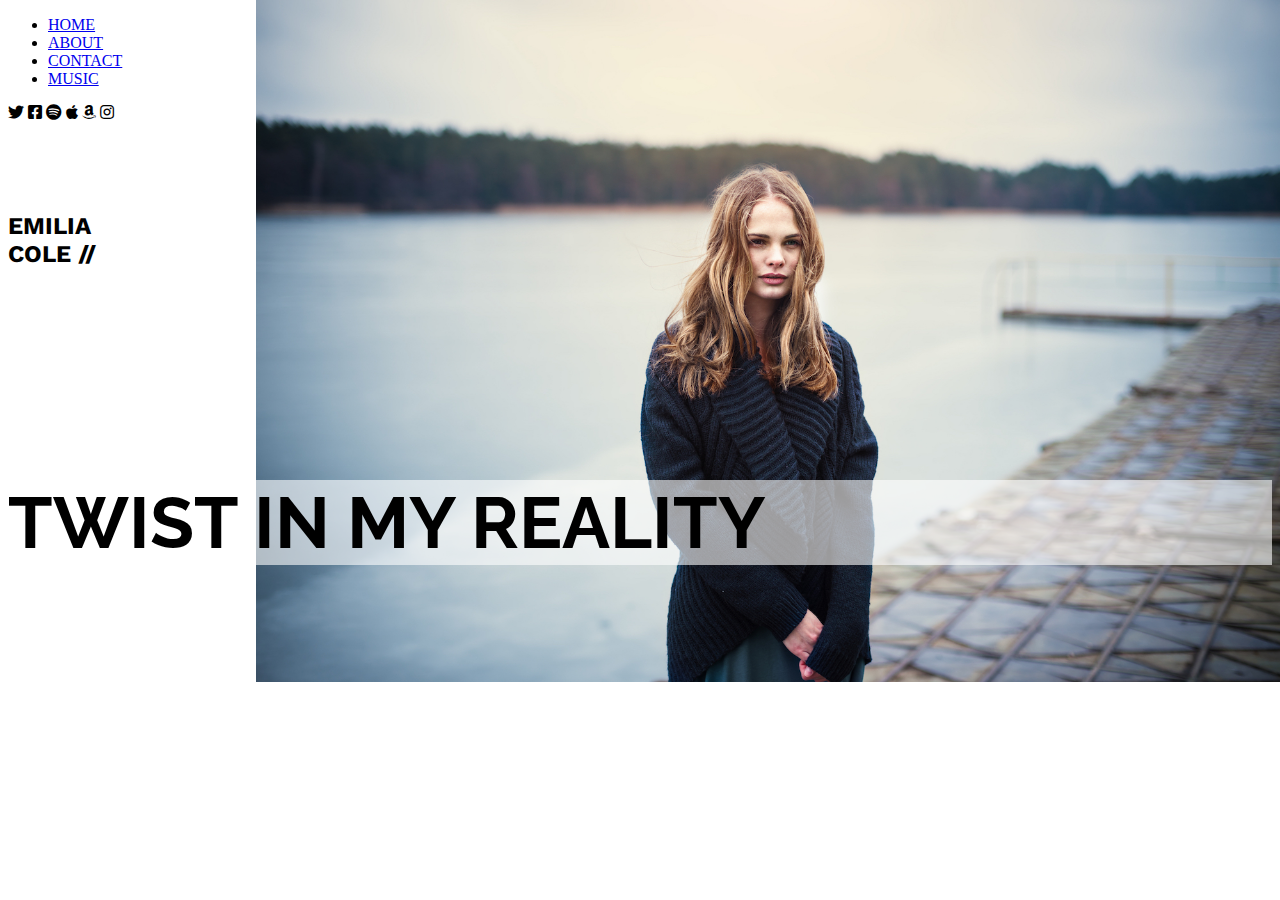
<file: index.html>
<!DOCTYPE html>
<html lang="en">
<head>
    <meta charset="UTF-8">
    <meta http-equiv="X-UA-Compatible" content="IE=edge">
    <meta name="viewport" content="width=device-width, initial-scale=1.0">
    <link rel= "stylesheet" href="https://cdnjs.cloudflare.com/ajax/libs/font-awesome/5.15.2/css/all.min.css">
    <link href="https://fonts.googleapis.com/css2?family=Open+Sans:wght@300&display=swap" rel="stylesheet">
    <link href="https://fonts.googleapis.com/css2?family=Raleway:wght@100&display=swap" rel="stylesheet">
    <link href="https://fonts.googleapis.com/css2?family=Work+Sans:wght@100&display=swap" rel="stylesheet"> 
    <link rel="stylesheet" href="css/gral.css">  
    <title>EMILIA COLE</title>
</head>
<body class="bodyhome"> 
<p class="menu">
    <ul>
        <li><a href= “home.html”>HOME</a></li>
        <li><a href="about.html">ABOUT</a></li>
        <li><a href= "contact.html">CONTACT</a></li>
        <li><a href= "music.html"> MUSIC</a></li>
    </ul>
</p>
    <p class="iconos1">
        <i class="fab fa-twitter"></i>
        <i class="fab fa-facebook-square"></i>
        <i class="fab fa-spotify"></i>
        <i class="fab fa-apple"></i>
        <i class="fab fa-amazon"></i>
        <i class="fab fa-instagram"></i>
    </p>
    <br>
    <br>
    <br>
    <h2 class="emilia_cole">EMILIA
    <br>
    COLE //</h2>
    <br>
    <br>
    <br>
    <br>
    <br>
    <br>
    <br>
    <br>
    <h1 class="twist_in_my_reality">TWIST IN MY REALITY</h1>
</body>
</html>
</file>
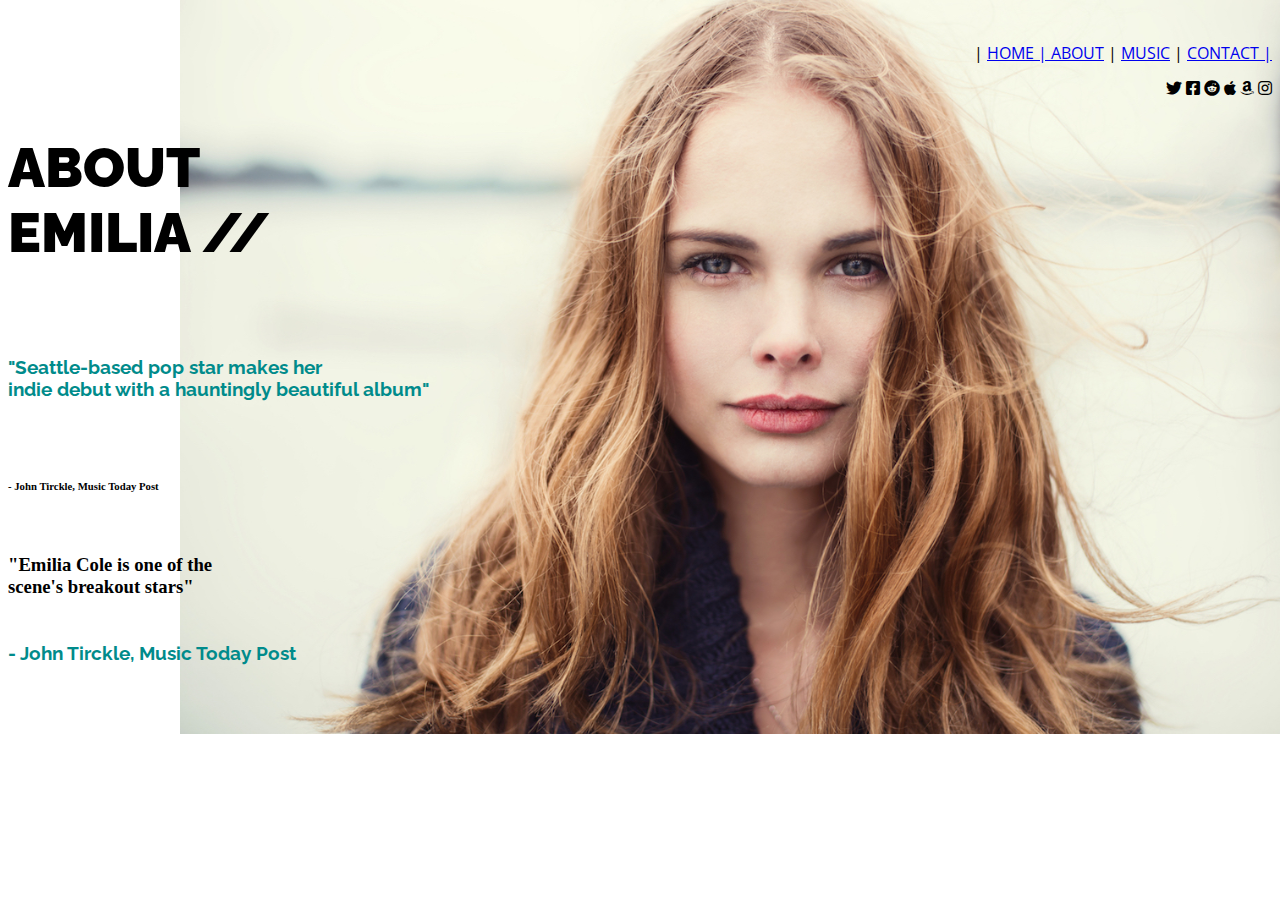
<file: about.html>
<!DOCTYPE html>
<html lang="en">
<head>
    <meta charset="UTF-8">
    <meta http-equiv="X-UA-Compatible" content="IE=edge">
    <meta name="viewport" content="width=device-width, initial-scale=1.0">
    <link rel= "stylesheet" href="https://cdnjs.cloudflare.com/ajax/libs/font-awesome/5.15.2/css/all.min.css">
    <link href="https://fonts.googleapis.com/css2?family=Open+Sans:wght@300&display=swap" rel="stylesheet">
    <link href="https://fonts.googleapis.com/css2?family=Raleway:wght@100&display=swap" rel="stylesheet">
    <link href="https://fonts.googleapis.com/css2?family=Work+Sans:wght@100&display=swap" rel="stylesheet"> 
    <link rel="stylesheet" href="css/gral.css">  
    <title>EMILIA COLE / ABOUT </title>
​
</head>
<body class="bodyabout">
    <p class="menu2"> 
        | <a href="index.html">HOME | </a><a href="about.html">ABOUT</a> | <a href="music.html">MUSIC</a> | <a href="contact.html">CONTACT |</a> 
    </p>
    <p class="iconos">
        <i class="fab fa-twitter"></i>
        <i class="fab fa-facebook-square"></i>
        <i class="fab fa-reddit"></i>
        <i class="fab fa-apple"></i>
        <i class="fab fa-amazon"></i>
        <i class="fab fa-instagram"></i>
    </p>
    
    <h1 class="aboutemilia"> ABOUT
    <br> 
    EMILIA // 
    </h1>
    <br>
    <br>
    <h3 class="description">"Seattle-based pop star makes her
    <br>
    indie debut with a hauntingly beautiful album" </h3>
    <br>
    <br>
    <h6 class="descrption2">- John Tirckle, Music Today Post</h6>
    <br>
    <h3 class="descrption">"Emilia Cole is one of the
    <br>
    scene's breakout stars" </h3>
    <h6 class="description2">- John Tirckle, Music Today Post </h6>
    
​
</body>
</html>
</file>
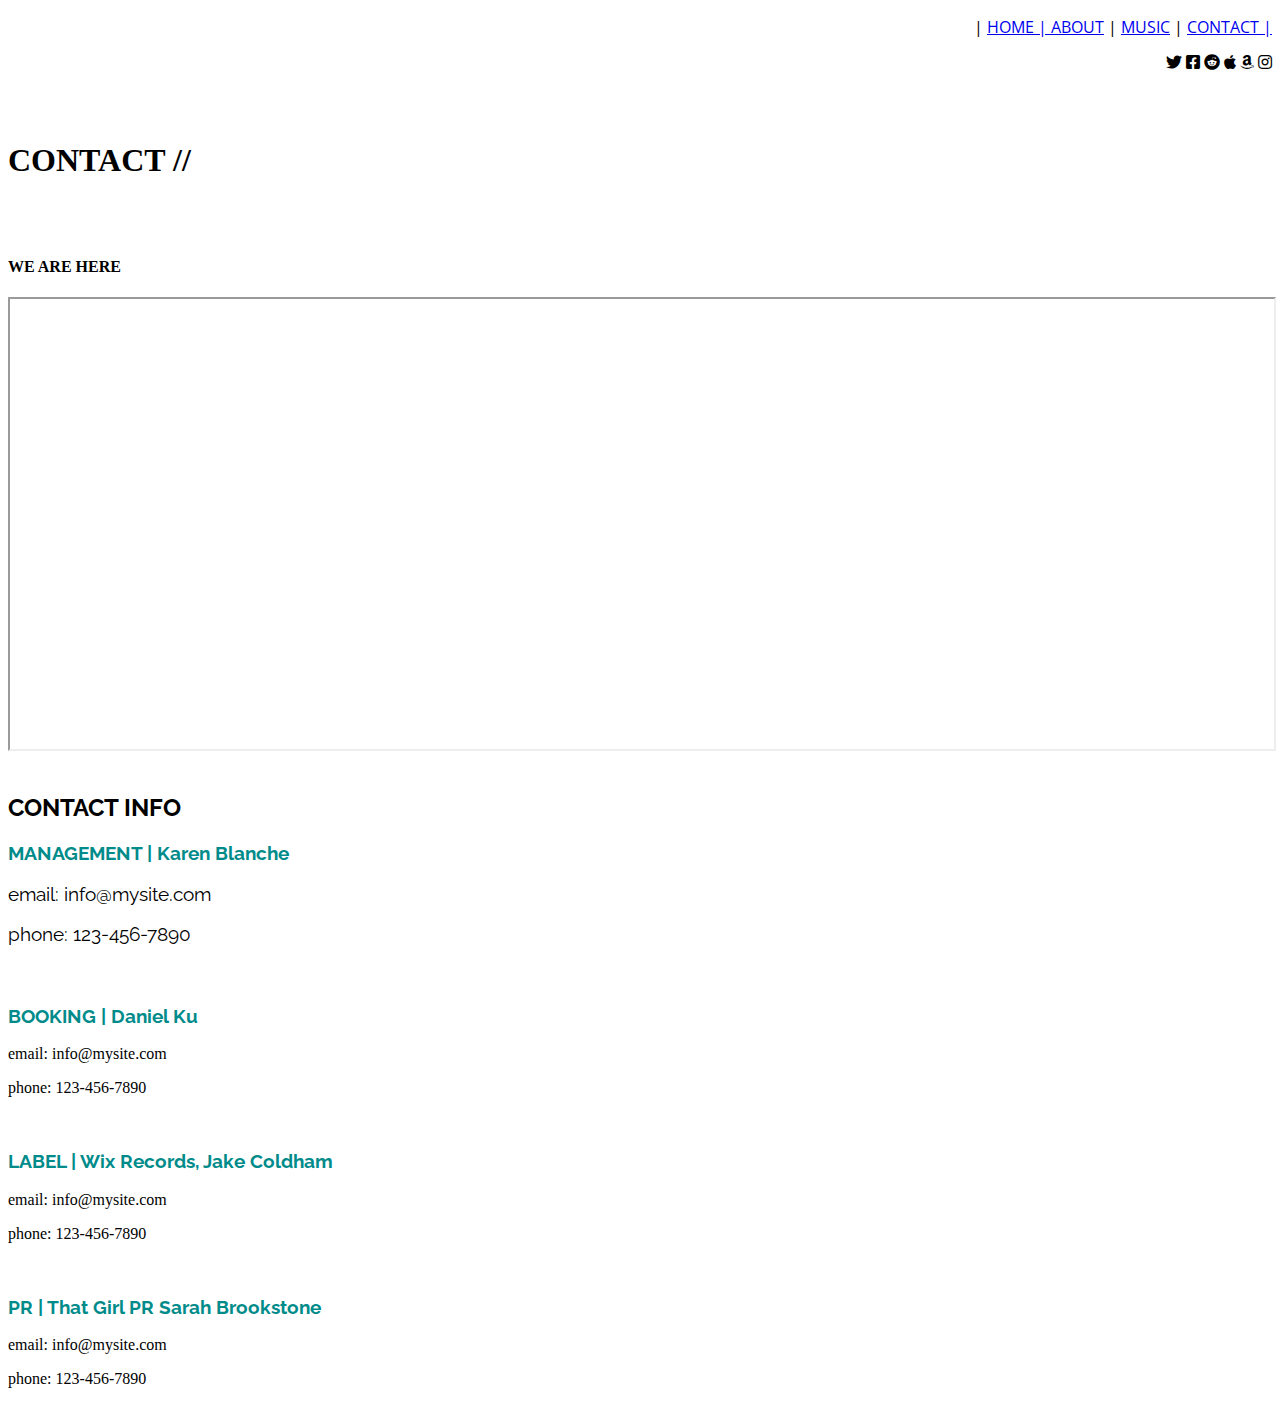
<file: contact.html>
<!DOCTYPE html>
<html lang="en">
<head>
    <meta charset="UTF-8">
    <meta http-equiv="X-UA-Compatible" content="IE=edge">
    <meta name="viewport" content="width=device-width, initial-scale=1.0">
    <link rel= "stylesheet" href="https://cdnjs.cloudflare.com/ajax/libs/font-awesome/5.15.2/css/all.min.css">
    <link href="https://fonts.googleapis.com/css2?family=Open+Sans:wght@300&display=swap" rel="stylesheet">
    <link href="https://fonts.googleapis.com/css2?family=Raleway:wght@100&display=swap" rel="stylesheet">
    <link href="https://fonts.googleapis.com/css2?family=Work+Sans:wght@100&display=swap" rel="stylesheet"> 
    <link rel="stylesheet" href="css/gral.css">  
    <title>EMILIA COLE / CONTACT </title>
</head>
<body>
    <p class="menu2"> 
        | <a href="index.html">HOME | </a><a href="about.html">ABOUT</a> | <a href="music.html">MUSIC</a> | <a href="contact.html">CONTACT |</a> 
    </p>
    <p class="iconos">
        <i class="fab fa-twitter"></i>
        <i class="fab fa-facebook-square"></i>
        <i class="fab fa-reddit"></i>
        <i class="fab fa-apple"></i>
        <i class="fab fa-amazon"></i>
        <i class="fab fa-instagram"></i>
    </p>
    <p class="contact">
    <h1>CONTACT //</h1>
    <br>
    <br>
    <h4 class="we_are_here">WE ARE HERE</h4>
    <iframe src="https://www.google.com/maps/embed?pb=!1m18!1m12!1m3!1d317718.69319292053!2d-0.3817765050863085!3d51.528307984912544!2m3!1f0!2f0!3f0!3m2!1i1024!2i768!4f13.1!3m3!1m2!1s0x47d8a00baf21de75%3A0x52963a5addd52a99!2sLondres%2C%20Reino%20Unido!5e0!3m2!1ses!2sar!4v1616030804605!5m2!1ses!2sar" width="100%" height="450"></iframe>
    <br>
    <br>
    <h2 class="contactinfo">CONTACT INFO</h2>
    <h3 class="management">MANAGEMENT | Karen Blanche </p>
    <p class="mail">email: info@mysite.com</p>
    <p class="phone">phone: 123-456-7890</p>
    <br>
    <h3 class="BOOKING">BOOKING | Daniel Ku </h3>
    <p class="mail">email: info@mysite.com</p>
    <p class="phone">phone: 123-456-7890</p>
    <br>
    <h3 class="LABEL">LABEL | Wix Records, Jake Coldham</h3>
    <p class="mail">email: info@mysite.com</p>
    <p class="phone">phone: 123-456-7890</p>
    <br>
    <h3 class="PR">PR | That Girl PR Sarah Brookstone</h3>
    <p class="mail">email: info@mysite.com</p>
    <p class="phone">phone: 123-456-7890</p>

</body>
</html>
</file>
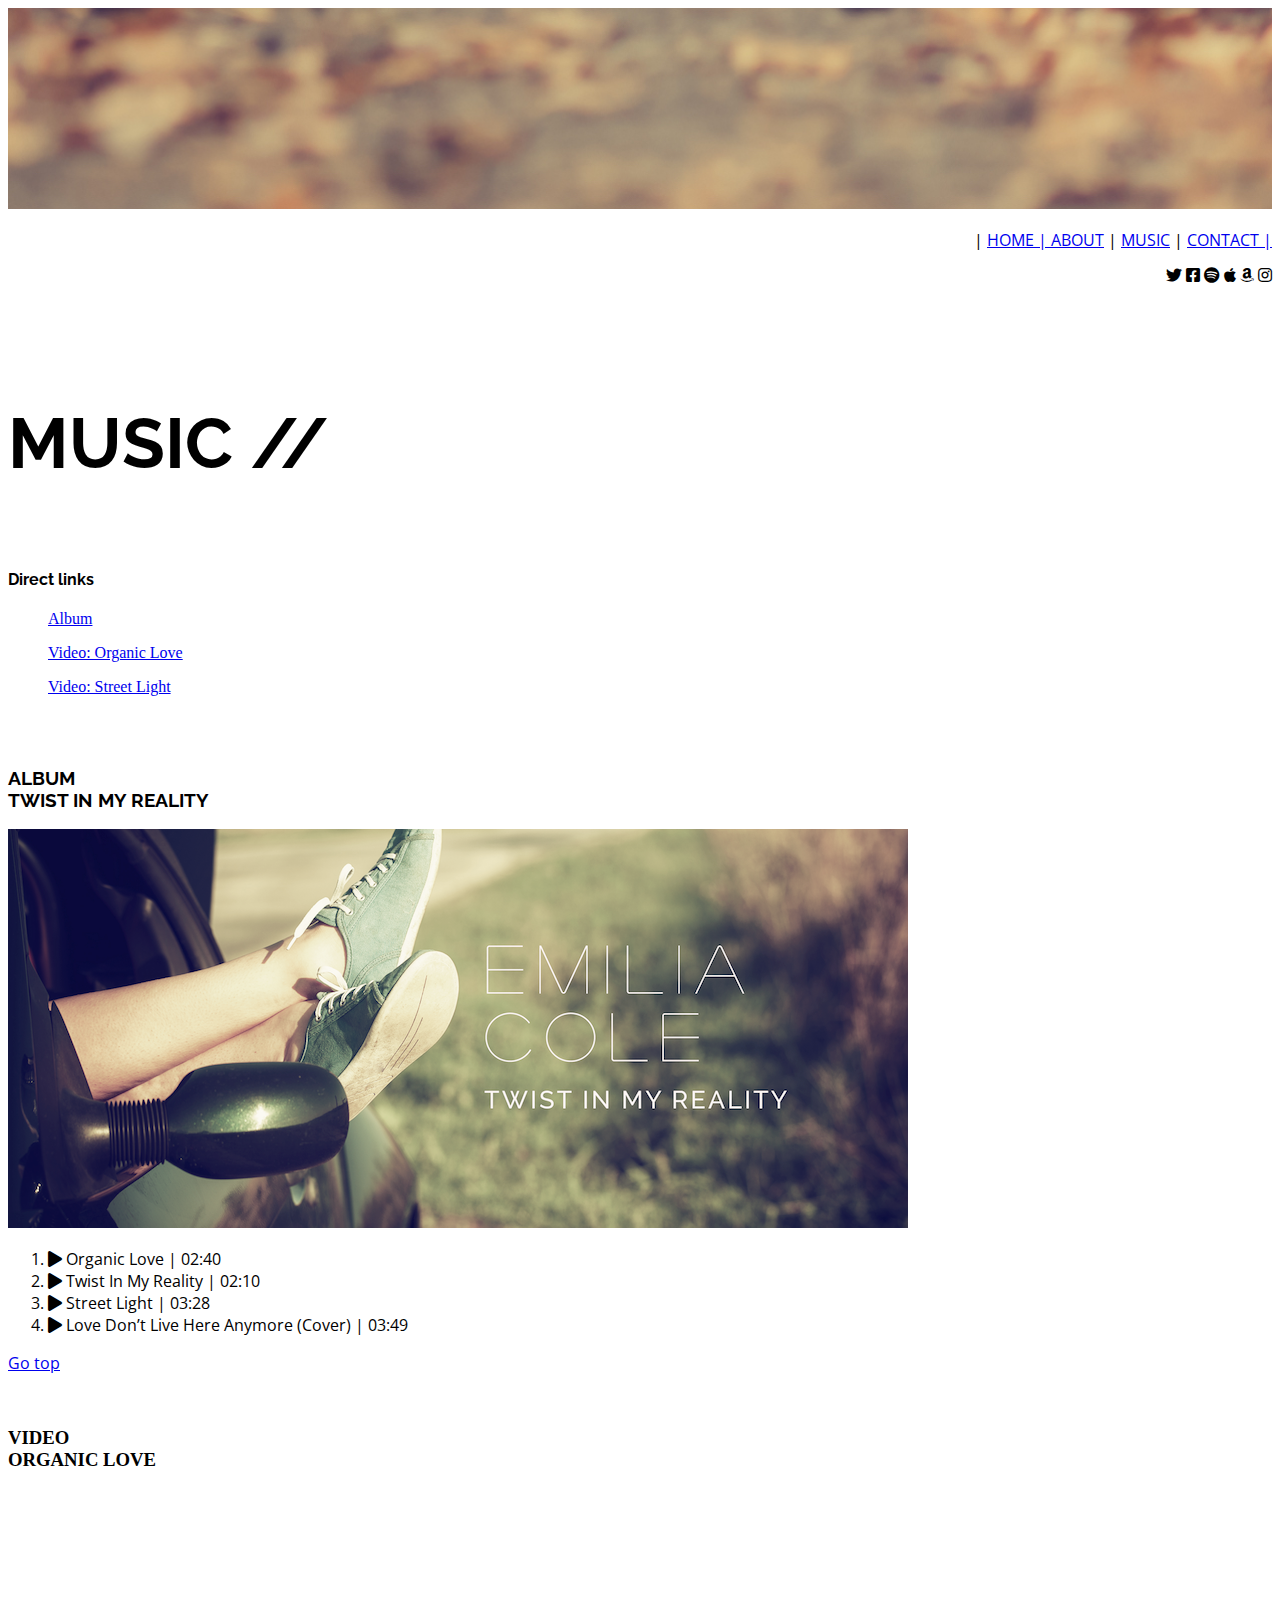
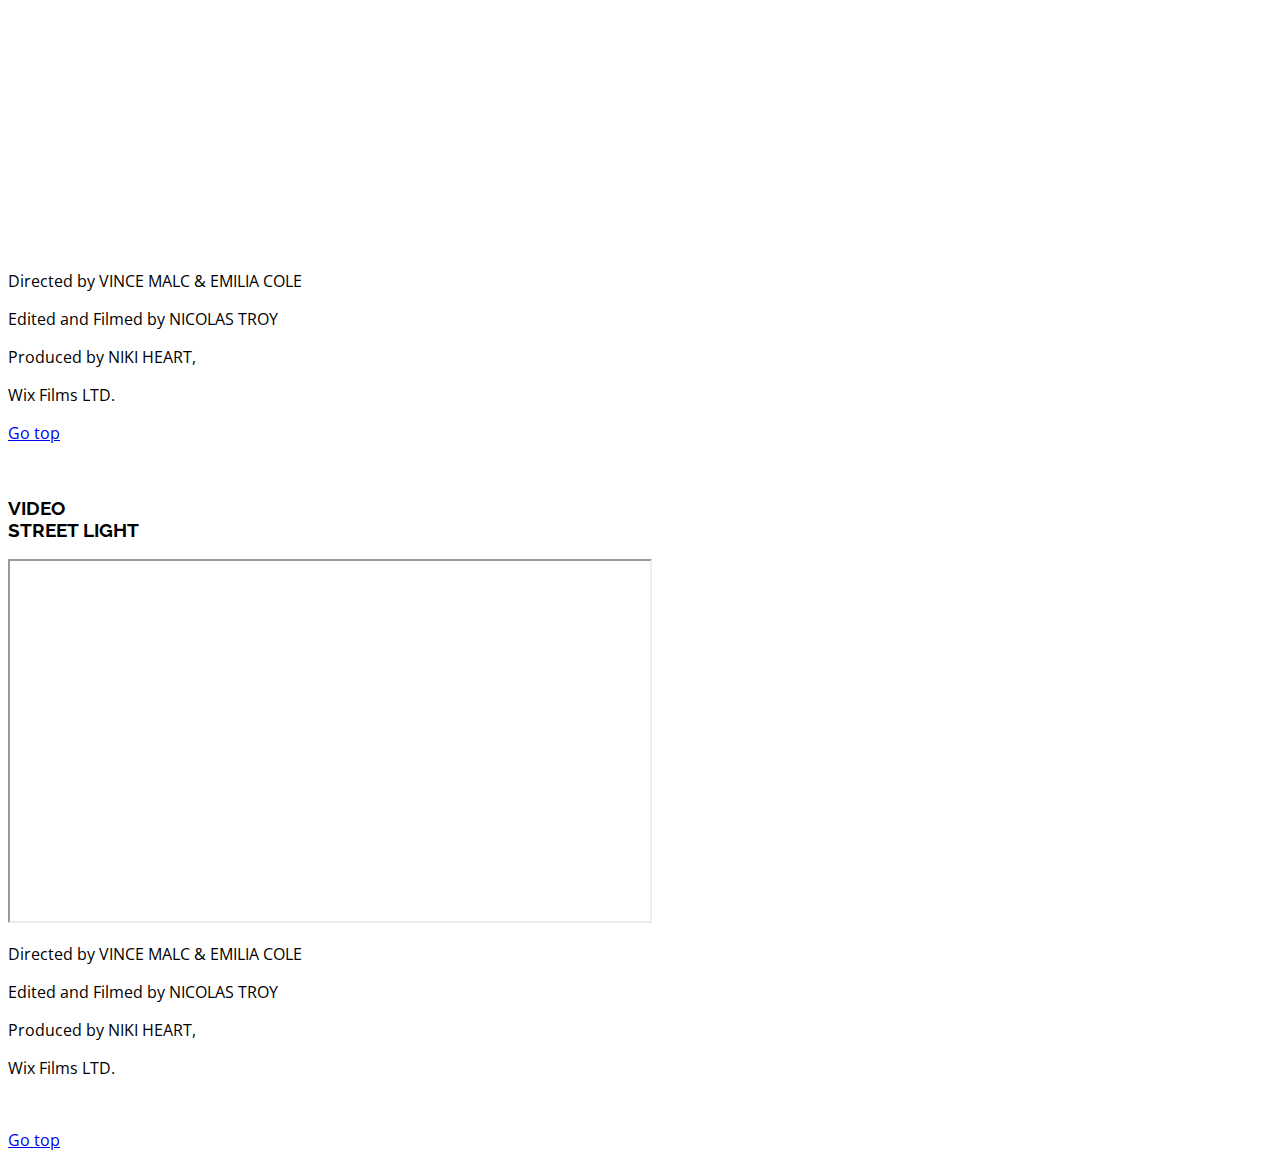
<file: music.html>
<!DOCTYPE html>
<html lang="en">
<head>
    <meta charset="UTF-8">
    <meta http-equiv="X-UA-Compatible" content="IE=edge">
    <meta name="viewport" content="width=device-width, initial-scale=1.0">
    <link rel= "stylesheet" href="https://cdnjs.cloudflare.com/ajax/libs/font-awesome/5.15.2/css/all.min.css">
    <link href="https://fonts.googleapis.com/css2?family=Open+Sans:wght@300&display=swap" rel="stylesheet">
    <link href="https://fonts.googleapis.com/css2?family=Raleway:wght@100&display=swap" rel="stylesheet">
    <link href="https://fonts.googleapis.com/css2?family=Work+Sans:wght@100&display=swap" rel="stylesheet"> 
    <link rel="stylesheet" href="css/gral.css">  
    <title>EMILIA COLE / MUSIC </title>
</head>
<body class="bodymusic">
    <header>
        <img width=100% src="/img/music-top.jpg" alt="MUSIC TOP">
         <p class="menu2"> 
         | <a href="index.html">HOME | </a><a href="about.html">ABOUT</a> | <a href="music.html">MUSIC</a> | <a href="contact.html">CONTACT |</a> 
         <p class="iconos">
            <i class="fab fa-twitter"></i>
            <i class="fab fa-facebook-square"></i>
            <i class="fab fa-spotify"></i>
            <i class="fab fa-apple"></i>
            <i class="fab fa-amazon"></i>
            <i class="fab fa-instagram"></i>
        </p>
    </header>
    <br>
    <br>
    <br>
    <h1 class="music">MUSIC //</h1>
    <br>
    <h4 class="directlink">Direct links</h4>
    <ul class='punteomultimedia'type=none>
    <p><a href="img/play-list.png">Album</a></p>
    <p><a href="https://player.vimeo.com/video/135166028">Video: Organic Love</a></p>
    <p> <a href="https://player.vimeo.com/video/134861419">Video: Street Light</a></p> 
    </ul>
    <br>
    <br>
    <h3 class="album_twist_in_my_reality">ALBUM
    <br>
    TWIST IN MY REALITY</h3>
    <img src="img/play-list.png" alt="ImgPlaylist">
    <ol class="infocanciones"type=01>
        <li><i class="fas fa-play"></i> Organic Love | 02:40 </li>
        <li><i class="fas fa-play"></i> Twist In My Reality | 02:10</li>
        <li><i class="fas fa-play"></i> Street Light | 03:28</li>
        <li><i class="fas fa-play"></i> Love Don’t Live Here Anymore (Cover) | 03:49</li>
    </ol>
    <p class="gototop"><a href="#music.html">Go top</a></p>
    <br>
    <h3 class="video_organic_love">VIDEO
    <br>
    ORGANIC LOVE</h3>
    <iframe src="https://player.vimeo.com/video/135166028" width="640" height="360" frameborder="0"></iframe>
    <p class="info">Directed by VINCE MALC & EMILIA COLE </p>
    <p class="info">Edited and Filmed by NICOLAS TROY</p>   
    <p class="info">Produced by NIKI HEART, </p>
    <p class="info">Wix Films LTD. </p>
    <p class="gototop"><a href="#music.html">Go top</a></p>
    <br>
    <h3 class="videostreetlight">VIDEO
    <br>
    STREET LIGHT</H3>
    <iframe src="https://player.vimeo.com/video/134861419" width="640" height="360"></iframe>
    <p class="info">Directed by VINCE MALC & EMILIA COLE </p>
    <p class="info">Edited and Filmed by NICOLAS TROY</p>   
    <p class="info">Produced by NIKI HEART, </p>
    <p class="info">Wix Films LTD. </p>
    <br>
    <p class="gototop"><a href="#music.html">Go top</a></p>
</file>
<file: css/gral.css>
/*HOME*/

/*GENERAL*/
.bodyhome{
    background-color: white;
    background-image:url("../img/home.jpg");
    background-position: right;
    background-repeat: no-repeat;
    background-size: 80%;
}

/*MENÚ*/
.menu{
    font-family: 'Open Sans', sans-serif;
    color: black; 
    text-align: left;
    text-decoration: none;
}

/*EMILIA COLE*/
.emilia_cole{
    font-family: 'Work Sans', sans-serif;
    color: black;
    text-align: left; 
}

/*TWIST IN MY REALITY*/
.twist_in_my_reality{
    font-family: 'Raleway', sans-serif;
    font-size: 72px;
    font-weight: bold;
    color: black; 
    text-align: left; 
    background-color: rgb(255, 255, 255, 0.6)
}

/*ABOUT*/

/*bodyabout*/
.bodyabout {
    background-image: url(../img/about.jpg);
    background-color: white;
    background-blend-mode: darken;
    background-size: 1100px;
    background-repeat: no-repeat;
    background-position: right top;
}
/*Menu*/
.menu2 {
    text-align: right;
    font-family: -apple-system, BlinkMacSystemFont, 'Segoe UI', Roboto, Oxygen, Ubuntu, Cantarell, 'Open Sans', 'Helvetica Neue', sans-serif;
}
/*about emilia*/
.aboutemilia{
    font-family:'Raleway', sans-serif;
    font-size: 55px;
    font-weight: 900;
}
/*description*/
.description{
    color: #008B8B;
    font-family: 'Raleway', sans-serif;
}

/*description2*/
.description2{
    color: #008B8B;
    font-family: 'Raleway', sans-serif;
    font-size: 19px
}

/*MUSIC*/
/*music*/
.music{
    font-family: 'Raleway', sans-serif;
    font-size: 70px;
}

/*directlink*/
.directlink {
    font-family:'Raleway', sans-serif ;
}
/*body*/
.bodymusic{
    background-color:rgb(255, 255, 255);
    background-repeat: no-repeat;
}

/*contenidomultimedial*/
.punteomultimedia{
    text-decoration: none;
    color: black;
}

/*albumtwist*/
.album_twist_in_my_reality {
    font-family:'Raleway', sans-serif ;
    text-decoration: none;
    color: black;
}

/*infocanciones*/
.infocanciones {
    font-family: -apple-system, BlinkMacSystemFont, 'Segoe UI', Roboto, Oxygen, Ubuntu, Cantarell, 'Open Sans', 'Helvetica Neue', sans-serif;
    text-decoration: none;
    color: black;
}
/*gototop*/
.gototop{
    text-decoration: none;
    color: black;
    font-family: -apple-system, BlinkMacSystemFont, 'Segoe UI', Roboto, Oxygen, Ubuntu, Cantarell, 'Open Sans', 'Helvetica Neue', sans-serif;
}
/*organic love video*/
.organic_love_video{
    font-family:'Raleway', sans-serif ;
    text-decoration: none;
    color: black;
}

/*videostreetlight*/
.videostreetlight{
        font-family:'Raleway', sans-serif ;
        text-decoration: none;
        color: black;
}

/*info*/
.info{
    font-family: -apple-system, BlinkMacSystemFont, 'Segoe UI', Roboto, Oxygen, Ubuntu, Cantarell, 'Open Sans', 'Helvetica Neue', sans-serif;
    color: black;
    text-decoration: none;
    }

/*iconos*/
.iconos {
    text-align: right;
}

/*CONTACT*/

/*titulo*/
.contact{
    font-family: 'Raleway', sans-serif;
    font-size: 70px;
}
/*wearehere*/
.werarehere{
    font-family:'Raleway', sans-serif ;
    font-size: 23px;
}
/*contactinfo*/
.contactinfo {
    font-family:'Raleway', sans-serif ;
}
/*contactinfo*/
.management {
    color:  #008B8B;
    font-family:'Raleway', sans-serif ;
}

/*booking*/
.BOOKING{
    color: #008B8B;
    text-decoration:none;
    font-weight:bold;
    font-family:'Raleway', sans-serif;
}

/*mail*/
.mail{
    text-decoration: none;
    font-weight: normal;
    color: black;
}

/*phone*/
.phone{
    text-decoration:none;
    font-weight:normal;
    color: black
}

/*label*/
.LABEL{
    color: #008B8B;
    text-decoration:none;
    font-weight:bold;
    font-family:'Raleway', sans-serif;
    }

/*pr*/
.PR{
    color: #008B8B;
    text-decoration:none;
    font-weight:bold;
    font-family:'Raleway', sans-serif;
}
</file>
